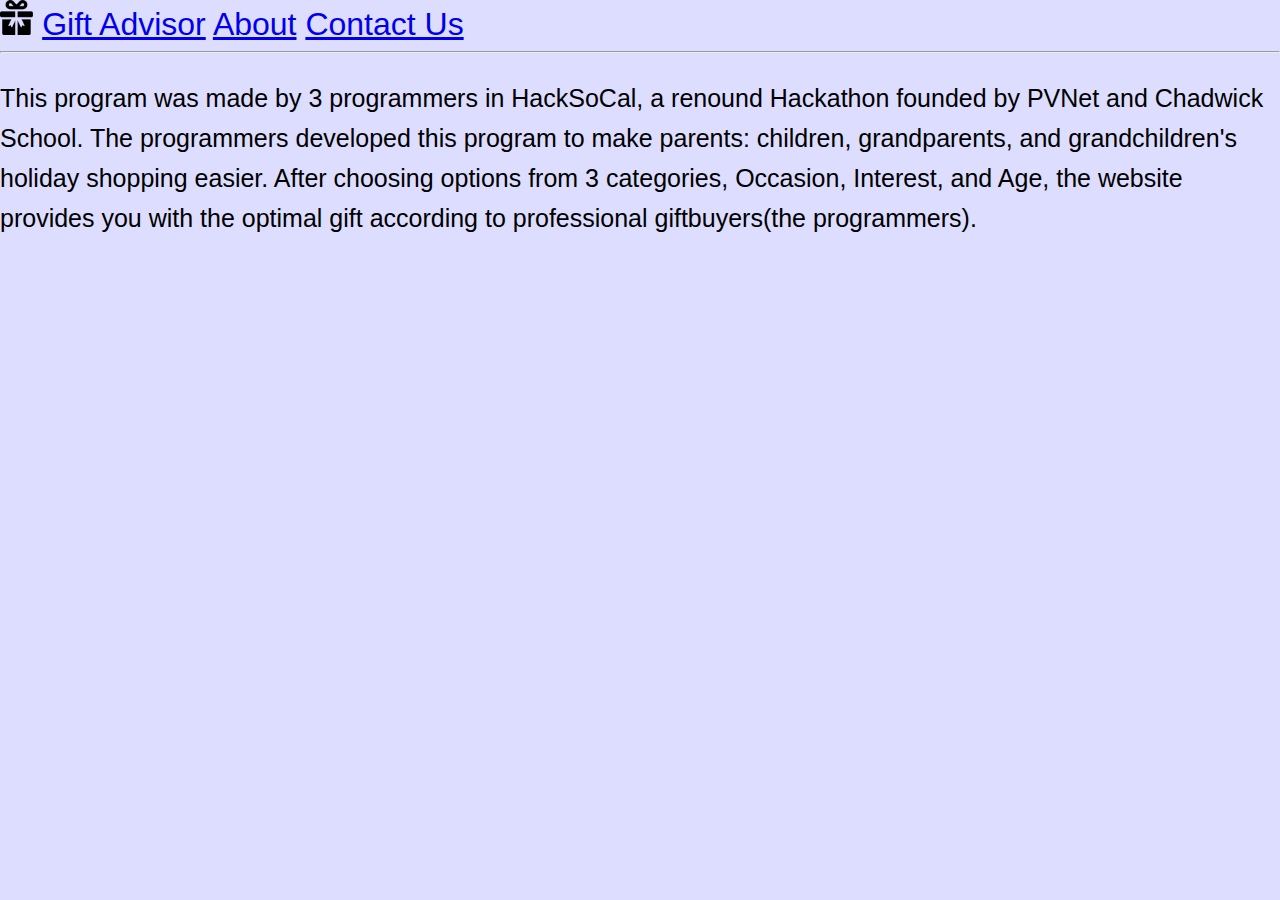
<file: about.html>
<!doctype html>
<html>

  <head>
    <title>About</title>
    <link rel="stylesheet" type="text/css" href="CSS/aboutCustomization.css"/>
  <body>
    <h1 style="display: inline;">
        <img src='./logo.png' class="logo" />
        <a href="./index.html">Gift Advisor</a>
        <a href="./about.html">About</a>
        <a href="./contact.html;">Contact Us</a>
      </h1>
      <hr>
      <p>
          This program was made by 3 programmers in HackSoCal, a renound Hackathon founded by PVNet and Chadwick School. The programmers developed this program to make parents: children, grandparents, and grandchildren's holiday shopping easier. After choosing options from 3 categories, Occasion, Interest, and Age, the website provides you with the optimal gift according to professional giftbuyers(the programmers).
      </p>
  </body>
</html>
</file>
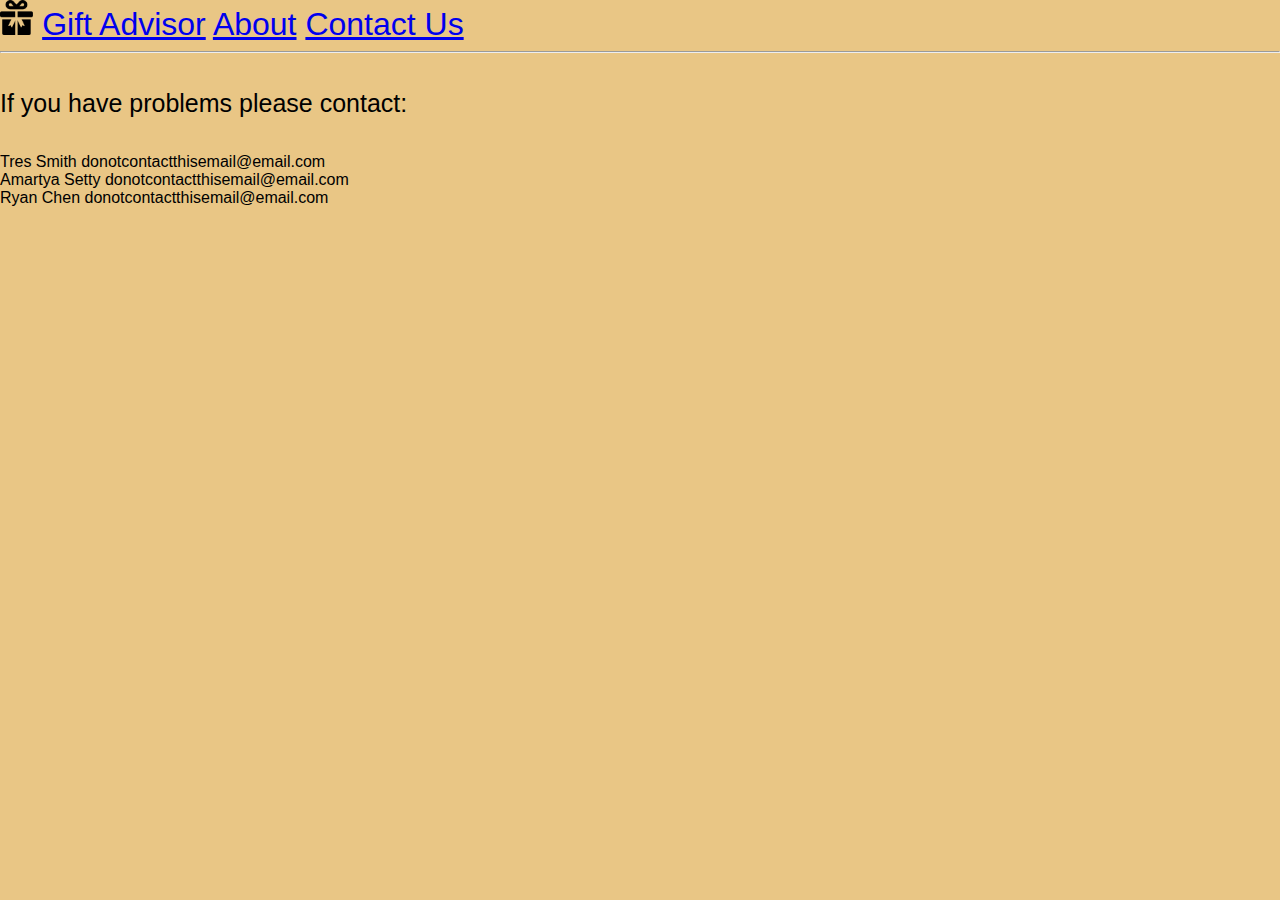
<file: contact.html>
<!doctype html>
<html>

  <head>
    <title>About</title>
    <link rel="stylesheet" type="text/css" href="CSS/contactCustomization.css"/>
  <body>
    <h1 style="display: inline;">
        <img src='./logo.png' class="logo" />
        <a href="./index.html">Gift Advisor</a>
        <a href="./about.html">About</a>
        <a href="./contact.html">Contact Us</a>
      </h1>
      <hr>
      <p>

        If you have problems please contact:
        <div>
         Tres Smith donotcontactthisemail@email.com
        </div>
        <div>
         Amartya Setty donotcontactthisemail@email.com
        </div>
        <div>
         Ryan Chen donotcontactthisemail@email.com
    </div>
      </p>
  </body>
</html>
</file>
<file: CSS/aboutCustomization.css>
body {
    font-family: 'Gill Sans Light', 'Gill Sans MT', Calibri, 'Trebuchet MS', sans-serif;
    background-color: #DDDDFF;
    margin:0;
}
nav{
    float: right;
}
h1 {
    font-weight: 500;
}
label {
    display: block;
    margin: 3pt;
}
p{
    line-height: 1.6;
    font-size: 25px;
}
p2{
    line-height: 1.6;
    font-size: 25px;
}
.logo {
    line-height: 1.6;
    height: 35px;
}
</file>
<file: CSS/contactCustomization.css>
body {
    font-family: 'Gill Sans Light', 'Gill Sans MT', Calibri, 'Trebuchet MS', sans-serif;
    background-color: rgb(233, 198, 133);
    margin:0;
}
h1 {
    font-weight: 500;
}
label {
    display: block;
    margin: 3pt;
}

p{
    line-height: 2;
    font-size: 25px;
}


.logo {
    line-height: 2;
    height: 35px;
}
</file>
